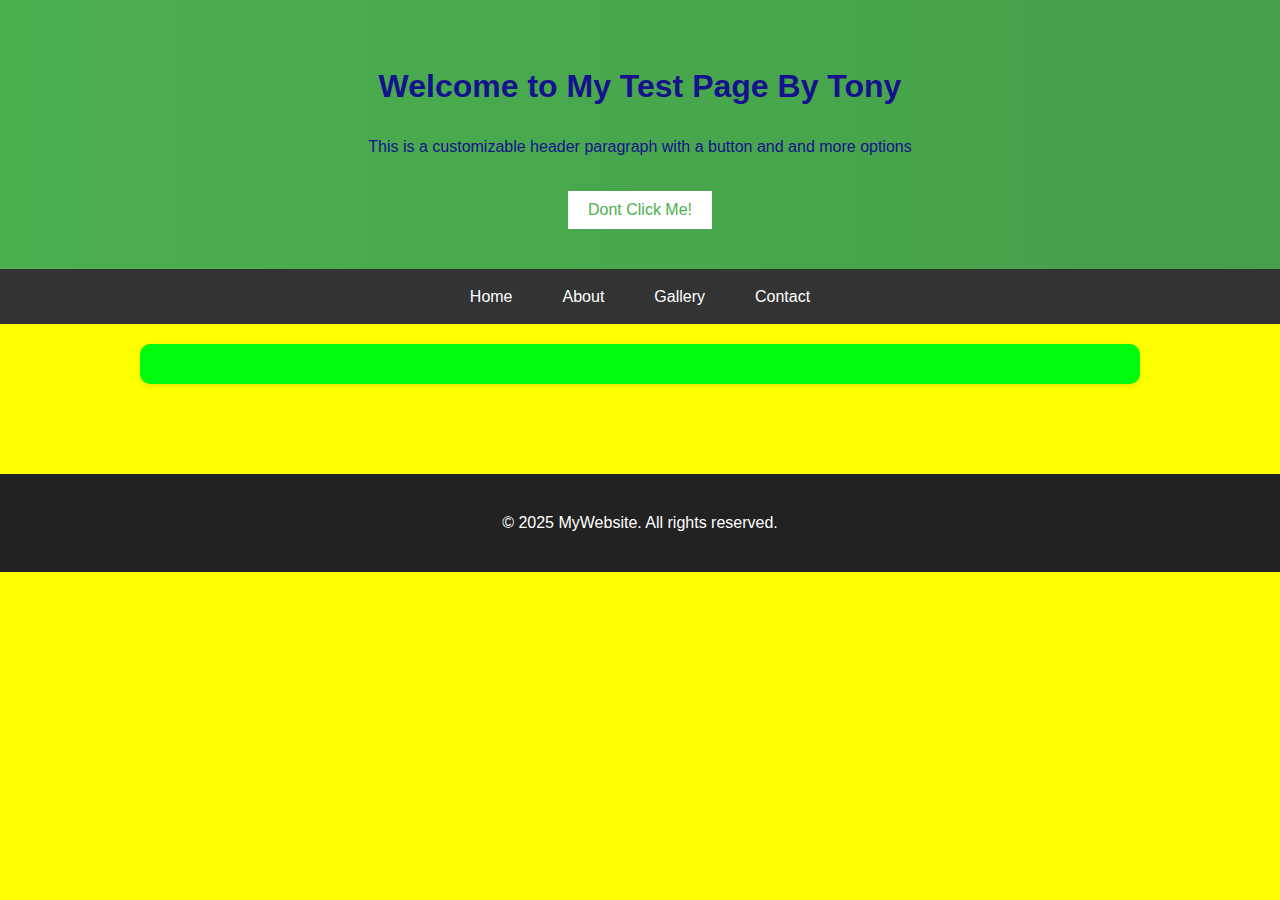
<file: login.html>
<!DOCTYPE html>
<html lang="en">
<head>
    <meta charset="UTF-8">
    <meta name="viewport" content="width=device-width, initial-scale=1.0">
    <title>My Test page with CSS</title>
    <link rel="stylesheet" href="css/mainstyle.css">
    
</head>
<body >

    <header>
        <h1>Welcome to My Test Page By Tony</h1>
        <p>This is a customizable header paragraph with a button and and more options </p>
        <button class="cta-button"> Dont Click Me!</button>
    </header>

    <nav>
        <ul>
            <li><a href="#">Home</a></li>
            <li><a href="#">About</a></li>
            <li><a href="#">Gallery</a></li>
            <li><a href="#">Contact</a></li>
        </ul>
    </nav>

    <main>
        <section class="intro">
     
    </main>

    <footer>
        <p>&copy; 2025 MyWebsite. All rights reserved.</p>
    </footer>

</body>
</html>
</file>
<file: css/mainstyle.css>
/* Global Styling */
body {
    font-family: 'Segoe UI', sans-serif;
    margin: 0;
    padding: 0;
    background-color: yellow;
    color: #f80000;
    line-height: 1.6;
}

/* Header */
header {
    background: linear-gradient(to right, #4CAF50, #45a049);
    color: #15128d;
    padding: 40px 20px;
    text-align: center;
    position: relative;
}

.cta-button {
    margin-top: 15px;
    padding: 10px 20px;
    background-color: #fff;
    color: #4CAF50;
    border: none;
    font-size: 16px;
    cursor: pointer;
    transition: all 0.3s ease;
}

.cta-button:hover {
    background-color: #ddd;
}

/* Navigation */
nav ul {
    list-style: none;
    background-color: #333;
    display: flex;
    justify-content: center;
    margin: 0;
    padding: 0;
}

nav ul li {
    margin: 0;
}

nav ul li a {
    display: block;
    padding: 15px 25px;
    text-decoration: none;
    color: white;
    transition: background-color 0.3s;
}

nav ul li a:hover {
    background-color: #829696;
}

/* Main Content */
main {
    padding: 20px;
    max-width: 1000px;
    margin: auto;
}

/* Sections */
.intro, .features, .form-section, .table-section {
    background-color: rgb(0, 252, 13);
    margin-bottom: 30px;
    padding: 20px;
    border-radius: 10px;
    box-shadow: 0 2px 6px rgba(0,0,0,0.1);
}

/* Images */
img {
    width: 100%;
    max-width: 400px;
    display: block;
    margin-top: 15px;
    border-radius: 5px;
}

/* Forms */
form {
    display: flex;
    flex-direction: column;
    gap: 12px;
}

input[type="text"],
input[type="email"],
textarea {
    padding: 10px;
    border: 1px solid #ccc;
    border-radius: 5px;
}

input[type="submit"] {
    padding: 10px;
    background-color: #4CAF50;
    color: white;
    border: none;
    cursor: pointer;
    transition: background-color 0.3s;
}

input[type="submit"]:hover {
    background-color: #45a049;
}

/* Tables */
table {
    width: 100%;
    border-collapse: collapse;
}

table th,
table td {
    border: 1px solid #ccc;
    padding: 12px;
    text-align: left;
}

table th {
    background-color: #4CAF50;
    color: white;
}

/* Footer */
footer {
    text-align: center;
    padding: 20px;
    background-color: #222;
    color: white;
    margin-top: 40px;
}

/* Responsive */
@media (max-width: 700px) {
    nav ul {
        flex-direction: column;
    }

    .cta-button {
        width: 80%;
    }
}
</file>
